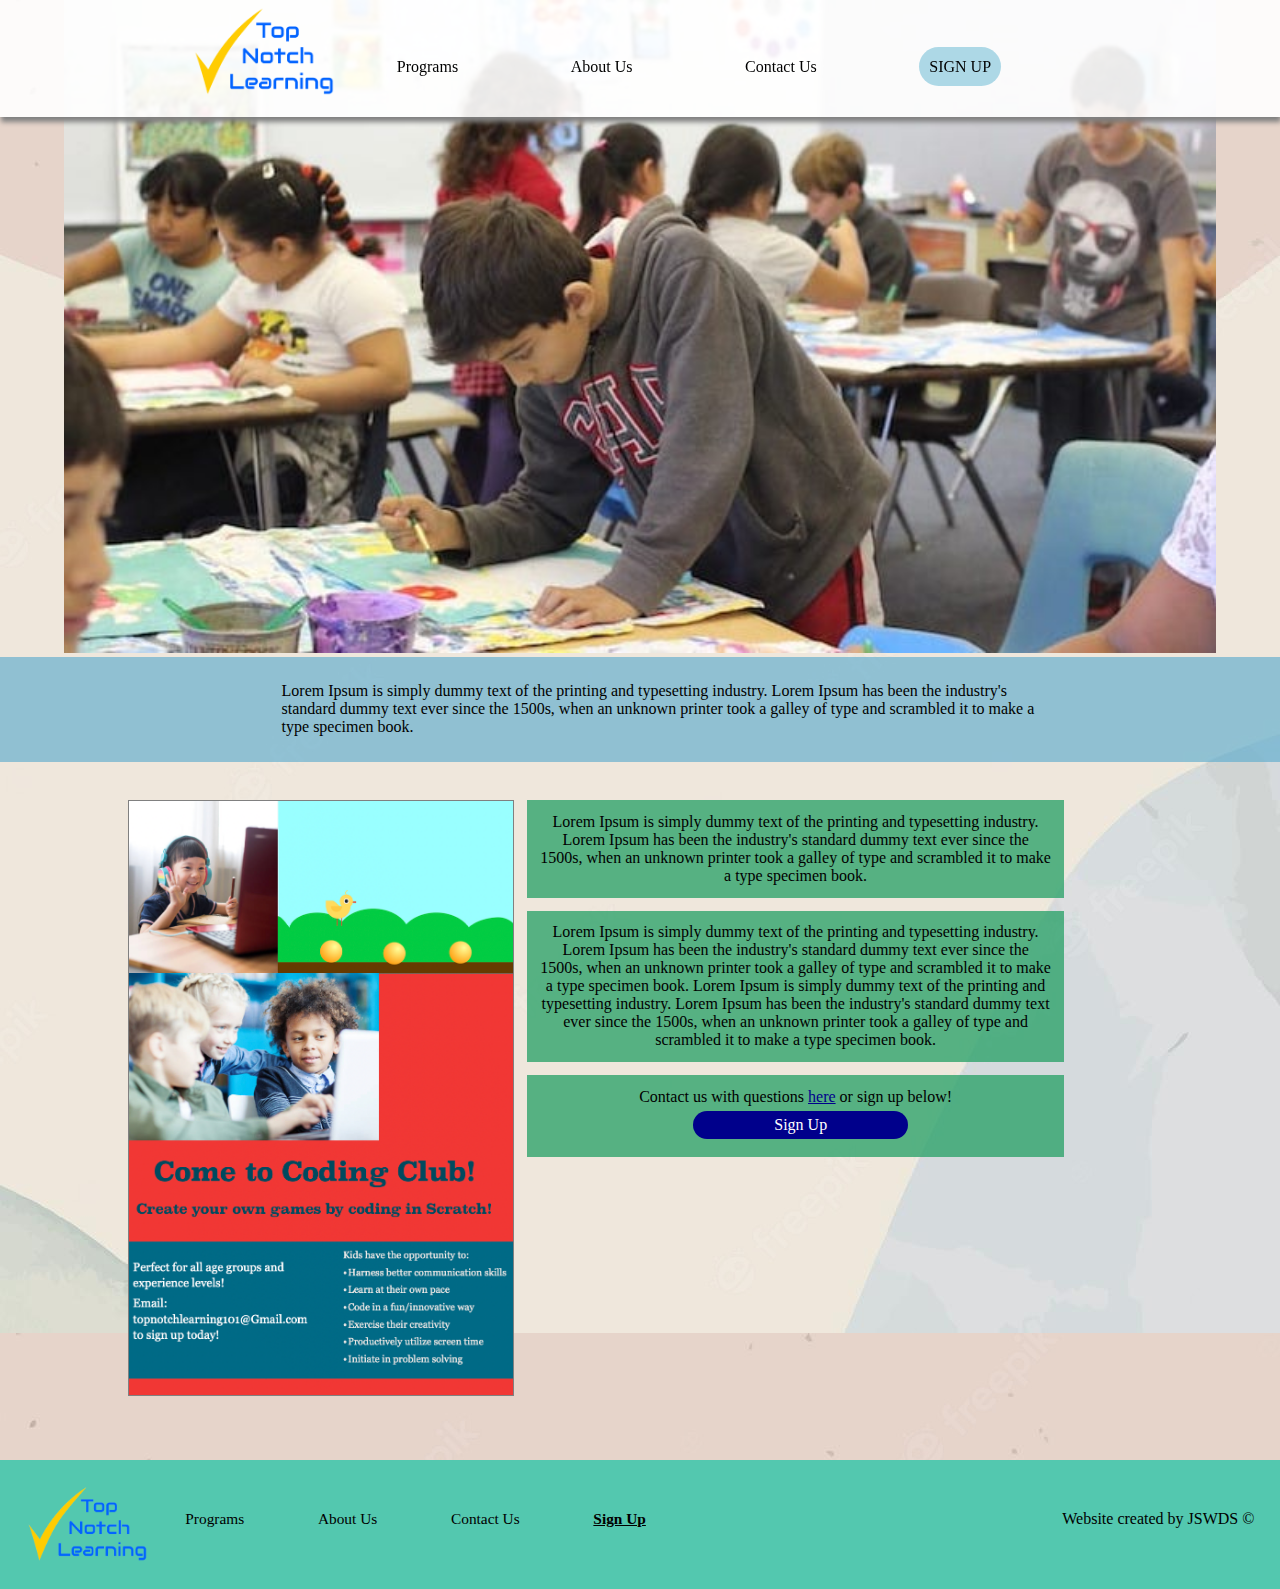
<file: top notch learning website/PR1.0/index.html>
<!DOCTYPE html>

<html>
    <head>
        <meta charset="utf-8">
        <meta http-equiv="X-UA-Compatible" content="IE=edge">
        <title></title>
        <meta name="description" content="">
        <meta name="viewport" content="width=device-width, initial-scale=1">
        <link rel="stylesheet" href="css/index.css">
        <link rel="stylesheet" href="css/reset.css">

        <div id="header-container">
            <div id="header-block">
                <div id="logo">
                   <a href="index.html"> <img src="images/index/logo.png"> </a>
                </div>
                <div id="link-container">
                    <div class="header-link">
                        <a href="programs.html">Programs</a>
                    </div>
                    <div class="header-link">
                        <a href="about-us.html">About Us</a>
                    </div>
                    <div class="header-link">
                        <a href="contact-us.html">Contact Us</a>
                    </div>
                    <div class="header-link" id="sign-up-link">
                        <a href="sign-up.html">SIGN UP</a>
                    </div>
                </div>
            </div>
        </div>

    </head>
    <body style="background-image: url('images/backgrounds/background-index.jpeg');">

        <div id="body-container">
            <div id="home-page-image">
                <img src="images/index/classroom.jpeg">
            </div>
            <div id="content-filler-container">
                <div id="content-filler-1">
                    Lorem Ipsum is simply dummy text of the printing and typesetting 
                    industry. Lorem Ipsum has been the industry's standard dummy text 
                    ever since the 1500s, when an unknown printer took a galley of type 
                    and scrambled it to make a type specimen book.
                </div>
            </div>
            <div id="flyer-container">
                <image id="flyer" src="images/index/scratch-flyer.png">
                <div class="flyer-text" id="flyer-top">
                    Lorem Ipsum is simply dummy text of the printing and typesetting 
                    industry. Lorem Ipsum has been the industry's standard dummy text 
                    ever since the 1500s, when an unknown printer took a galley of type 
                    and scrambled it to make a type specimen book.
                </div> 
                <div class="flyer-text">
                    Lorem Ipsum is simply dummy text of the printing and typesetting 
                    industry. Lorem Ipsum has been the industry's standard dummy text 
                    ever since the 1500s, when an unknown printer took a galley of type 
                    and scrambled it to make a type specimen book. Lorem Ipsum is simply
                     dummy text of the printing and typesetting 
                    industry. Lorem Ipsum has been the industry's standard dummy text 
                    ever since the 1500s, when an unknown printer took a galley of type 
                    and scrambled it to make a type specimen book.
                </div> 
                <div class="flyer-text">
                    Contact us with questions <a href="contact-us.html">here</a> or sign up below!
                    <a href="sign-up.html" id="flyer-sign-up"> Sign Up </a>
                </div> 
            </div>
        </div>
    </body>

    <footer>
        <div id="footer-container">
            <div id="footer-content">
                <div id="footer-credits"> Website created by JSWDS © </div>

                <div id="footer-link-container">
                    <div> <a href="index.html"> <img src="images/index/logo.png"> </a> </div>
                    <div class="footer-link"> <a href="programs.html"> Programs </a> </div>
                    <div class="footer-link"> <a href="about-us.html"> About Us </a> </div>
                    <div class="footer-link"> <a href="contact-us.html"> Contact Us </a> </div>
                    <div class="footer-link" id="footer-sign-up"> <a href="contact-us.html"> Sign Up </a> </div>
                </div>
            </div>
        </div>
    </footer>
</html>
</file>
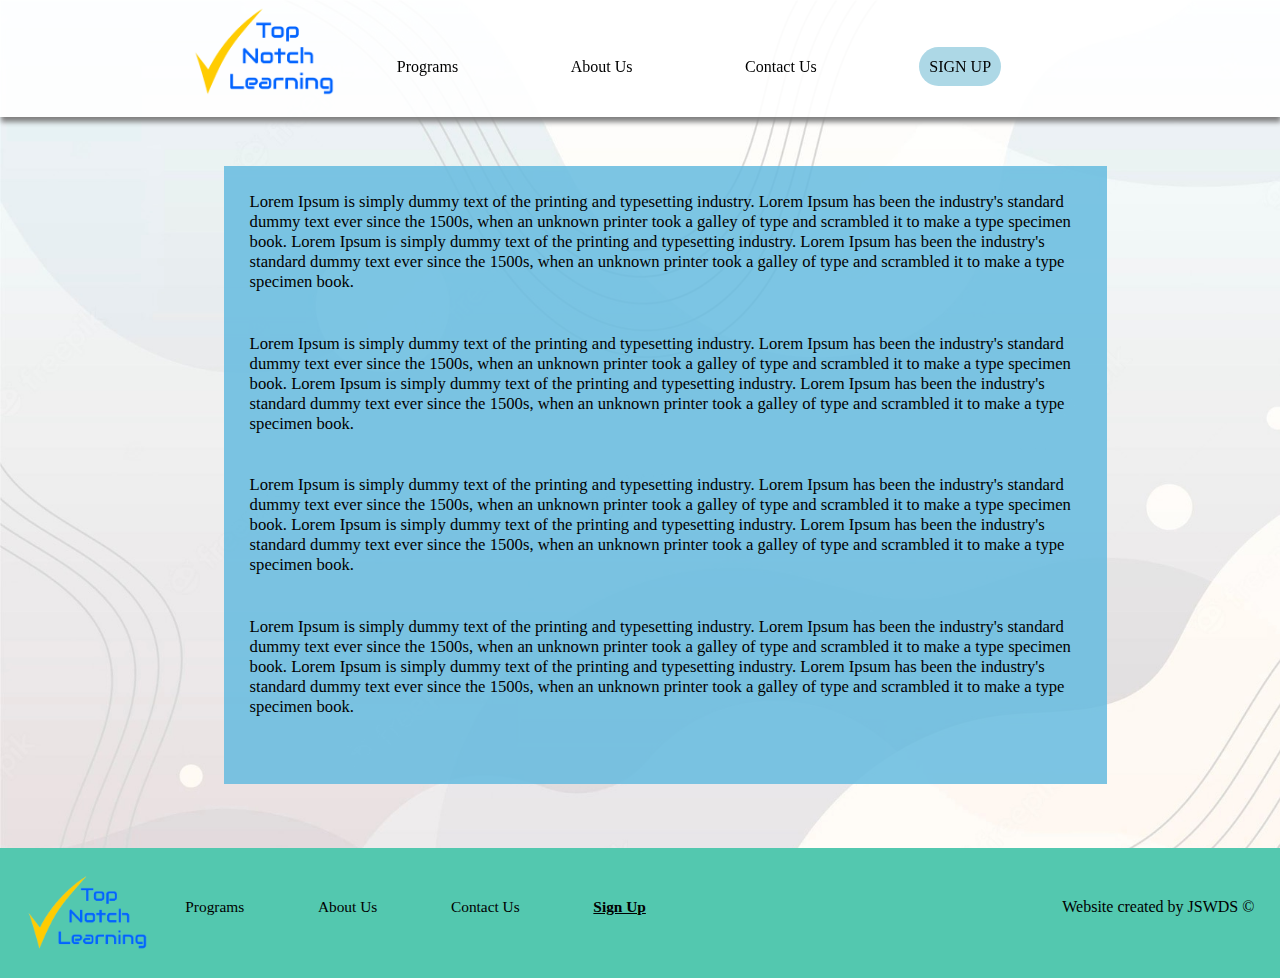
<file: top notch learning website/PR1.0/about-us.html>
<!DOCTYPE html>

<html>
    <head>
        <meta charset="utf-8">
        <meta http-equiv="X-UA-Compatible" content="IE=edge">
        <title></title>
        <meta name="description" content="">
        <meta name="viewport" content="width=device-width, initial-scale=1">
        <link rel="stylesheet" href="css/index.css">
        <link rel="stylesheet" href="css/reset.css">

        <div id="header-container">
            <div id="header-block">
                <div id="logo">
                   <a href="index.html"> <img src="images/index/logo.png"> </a>
                </div>
                <div id="link-container">
                    <div class="header-link">
                        <a href="programs.html">Programs</a>
                    </div>
                    <div class="header-link">
                        <a href="about-us.html">About Us</a>
                    </div>
                    <div class="header-link">
                        <a href="contact-us.html">Contact Us</a>
                    </div>
                    <div class="header-link" id="sign-up-link">
                        <a href="sign-up.html">SIGN UP</a>
                    </div>
                </div>
            </div>
        </div>

    </head>

    <body style="background-image: url('images/backgrounds/background-2.jpeg'); background-size: cover;">
        <div id="about-us-container">
            <div id="about-us-content">
                <div class="about-us-section">
                    Lorem Ipsum is simply dummy text of the printing and typesetting 
                    industry. Lorem Ipsum has been the industry's standard dummy text 
                    ever since the 1500s, when an unknown printer took a galley of type 
                    and scrambled it to make a type specimen book. Lorem Ipsum is simply
                     dummy text of the printing and typesetting 
                    industry. Lorem Ipsum has been the industry's standard dummy text 
                    ever since the 1500s, when an unknown printer took a galley of type 
                    and scrambled it to make a type specimen book.
                </div>
                <div class="about-us-section">
                    Lorem Ipsum is simply dummy text of the printing and typesetting 
                    industry. Lorem Ipsum has been the industry's standard dummy text 
                    ever since the 1500s, when an unknown printer took a galley of type 
                    and scrambled it to make a type specimen book. Lorem Ipsum is simply
                     dummy text of the printing and typesetting 
                    industry. Lorem Ipsum has been the industry's standard dummy text 
                    ever since the 1500s, when an unknown printer took a galley of type 
                    and scrambled it to make a type specimen book.
                </div>
                <div class="about-us-section">
                    Lorem Ipsum is simply dummy text of the printing and typesetting 
                    industry. Lorem Ipsum has been the industry's standard dummy text 
                    ever since the 1500s, when an unknown printer took a galley of type 
                    and scrambled it to make a type specimen book. Lorem Ipsum is simply
                     dummy text of the printing and typesetting 
                    industry. Lorem Ipsum has been the industry's standard dummy text 
                    ever since the 1500s, when an unknown printer took a galley of type 
                    and scrambled it to make a type specimen book.
                </div>
                <div class="about-us-section">
                    Lorem Ipsum is simply dummy text of the printing and typesetting 
                    industry. Lorem Ipsum has been the industry's standard dummy text 
                    ever since the 1500s, when an unknown printer took a galley of type 
                    and scrambled it to make a type specimen book. Lorem Ipsum is simply
                     dummy text of the printing and typesetting 
                    industry. Lorem Ipsum has been the industry's standard dummy text 
                    ever since the 1500s, when an unknown printer took a galley of type 
                    and scrambled it to make a type specimen book.
                </div>
            </div>
        </div>
    </body>

    <footer>
        <div id="footer-container">
            <div id="footer-content">
                <div id="footer-credits"> Website created by JSWDS © </div>

                <div id="footer-link-container">
                    <div> <a href="index.html"> <img src="images/index/logo.png"> </a> </div>
                    <div class="footer-link"> <a href="programs.html"> Programs </a> </div>
                    <div class="footer-link"> <a href="about-us.html"> About Us </a> </div>
                    <div class="footer-link"> <a href="contact-us.html"> Contact Us </a> </div>
                    <div class="footer-link" id="footer-sign-up"> <a href="contact-us.html"> Sign Up </a> </div>
                </div>
            </div>
        </div>
    </footer>

</html>
</file>
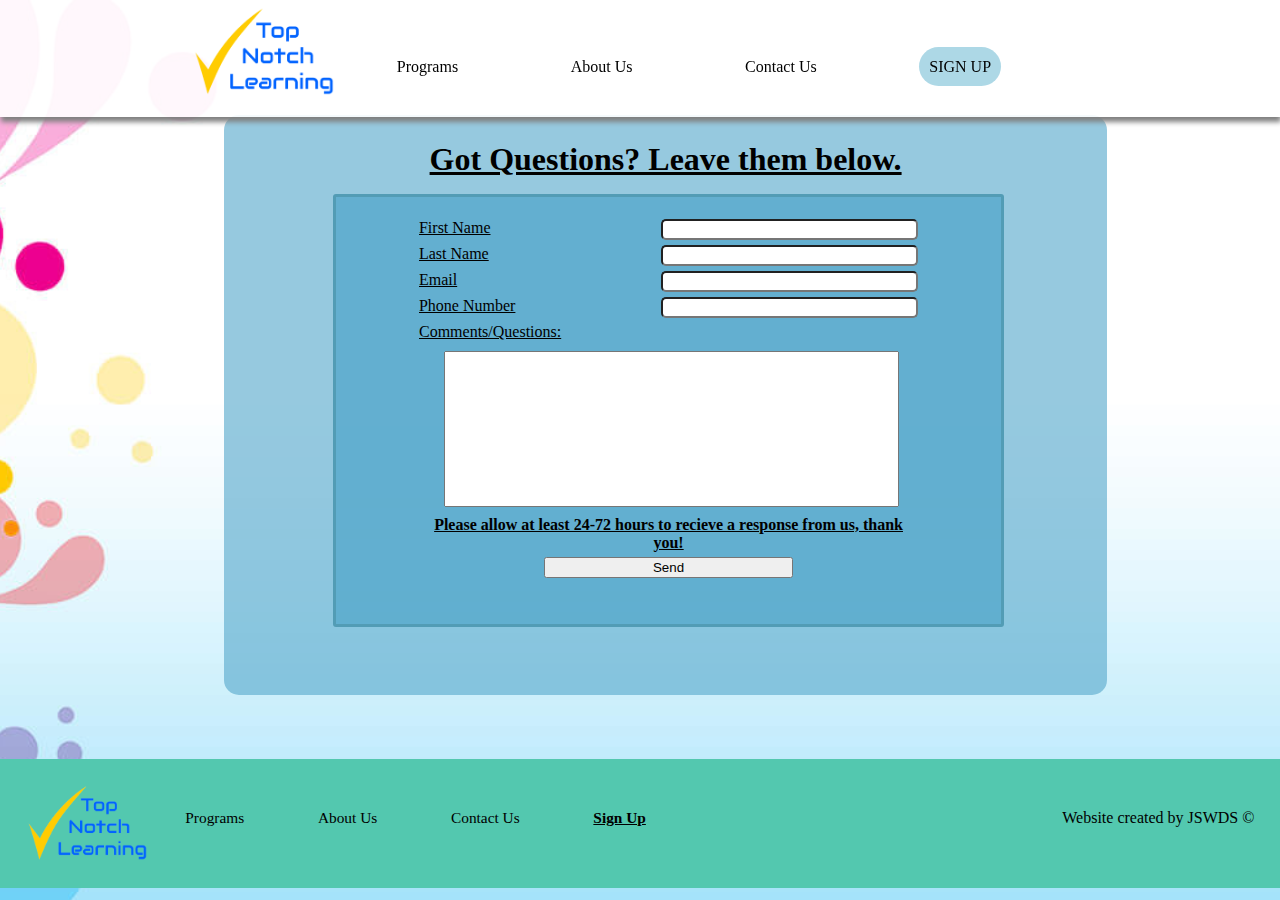
<file: top notch learning website/PR1.0/contact-us.html>
<!DOCTYPE html>

<html id="contact-us-page" style="background-image: url('images/backgrounds/background.png');">
    <head>
        <meta charset="utf-8">
        <meta http-equiv="X-UA-Compatible" content="IE=edge">
        <title></title>
        <meta name="description" content="">
        <meta name="viewport" content="width=device-width, initial-scale=1">
        <link rel="stylesheet" href="css/index.css">
        <link rel="stylesheet" href="css/reset.css">

        <div id="header-container">
            <div id="header-block">
                <div id="logo">
                   <a href="index.html"> <img src="images/index/logo.png"> </a>
                </div>
                <div id="link-container">
                    <div class="header-link">
                        <a href="programs.html">Programs</a>
                    </div>
                    <div class="header-link">
                        <a href="about-us.html">About Us</a>
                    </div>
                    <div class="header-link">
                        <a href="contact-us.html">Contact Us</a>
                    </div>
                    <div class="header-link" id="sign-up-link">
                        <a href="sign-up.html">SIGN UP</a>
                    </div>
                </div>
            </div>
        </div>

    </head>

    <body>
        <div id="contact-us-container">
            <div id="contact-us-content">
                <div class="contact-us-section">
                    <div id="contact-us-subcontent-container">
                        <div id="contact-us-subcontent">
                            <h1> Got Questions? Leave them below. </h1>
                        </div>
                    </div>

                    <form name="contact" netlify id="contact-us-form">
                        <p>
                          <label> First Name <input type="text" name="first-name" /></label>
                        </p>
                        <p>
                            <label> Last Name <input type="text" name="last-name" /></label>
                          </p>
                        <p>
                          <label> Email <input type="email" name="email" /></label>
                        </p>
                        <p>
                            <label> Phone Number <input type="text" name="phone-number" /></label>
                        </p>
                        <p>
                            <label>Comments/Questions:<textarea rows="10" cols="15" name="comments"> </textarea></label>
                        </p>
                        <p id="additional-comments">
                            Please allow at least 24-72 hours to recieve a response from us, thank you!
                        </p>
                        <p>
                          <button type="submit"> Send </button>
                        </p>
                      </form>
                </div>
            </div>
        </div>
    </body>

    <footer>
        <div id="footer-container">
            <div id="footer-content">
                <div id="footer-credits"> Website created by JSWDS © </div>

                <div id="footer-link-container">
                    <div> <a href="index.html"> <img src="images/index/logo.png"> </a> </div>
                    <div class="footer-link"> <a href="programs.html"> Programs </a> </div>
                    <div class="footer-link"> <a href="about-us.html"> About Us </a> </div>
                    <div class="footer-link"> <a href="contact-us.html"> Contact Us </a> </div>
                    <div class="footer-link" id="footer-sign-up"> <a href="contact-us.html"> Sign Up </a> </div>
                </div>
            </div>
        </div>
    </footer>

</html>
</file>
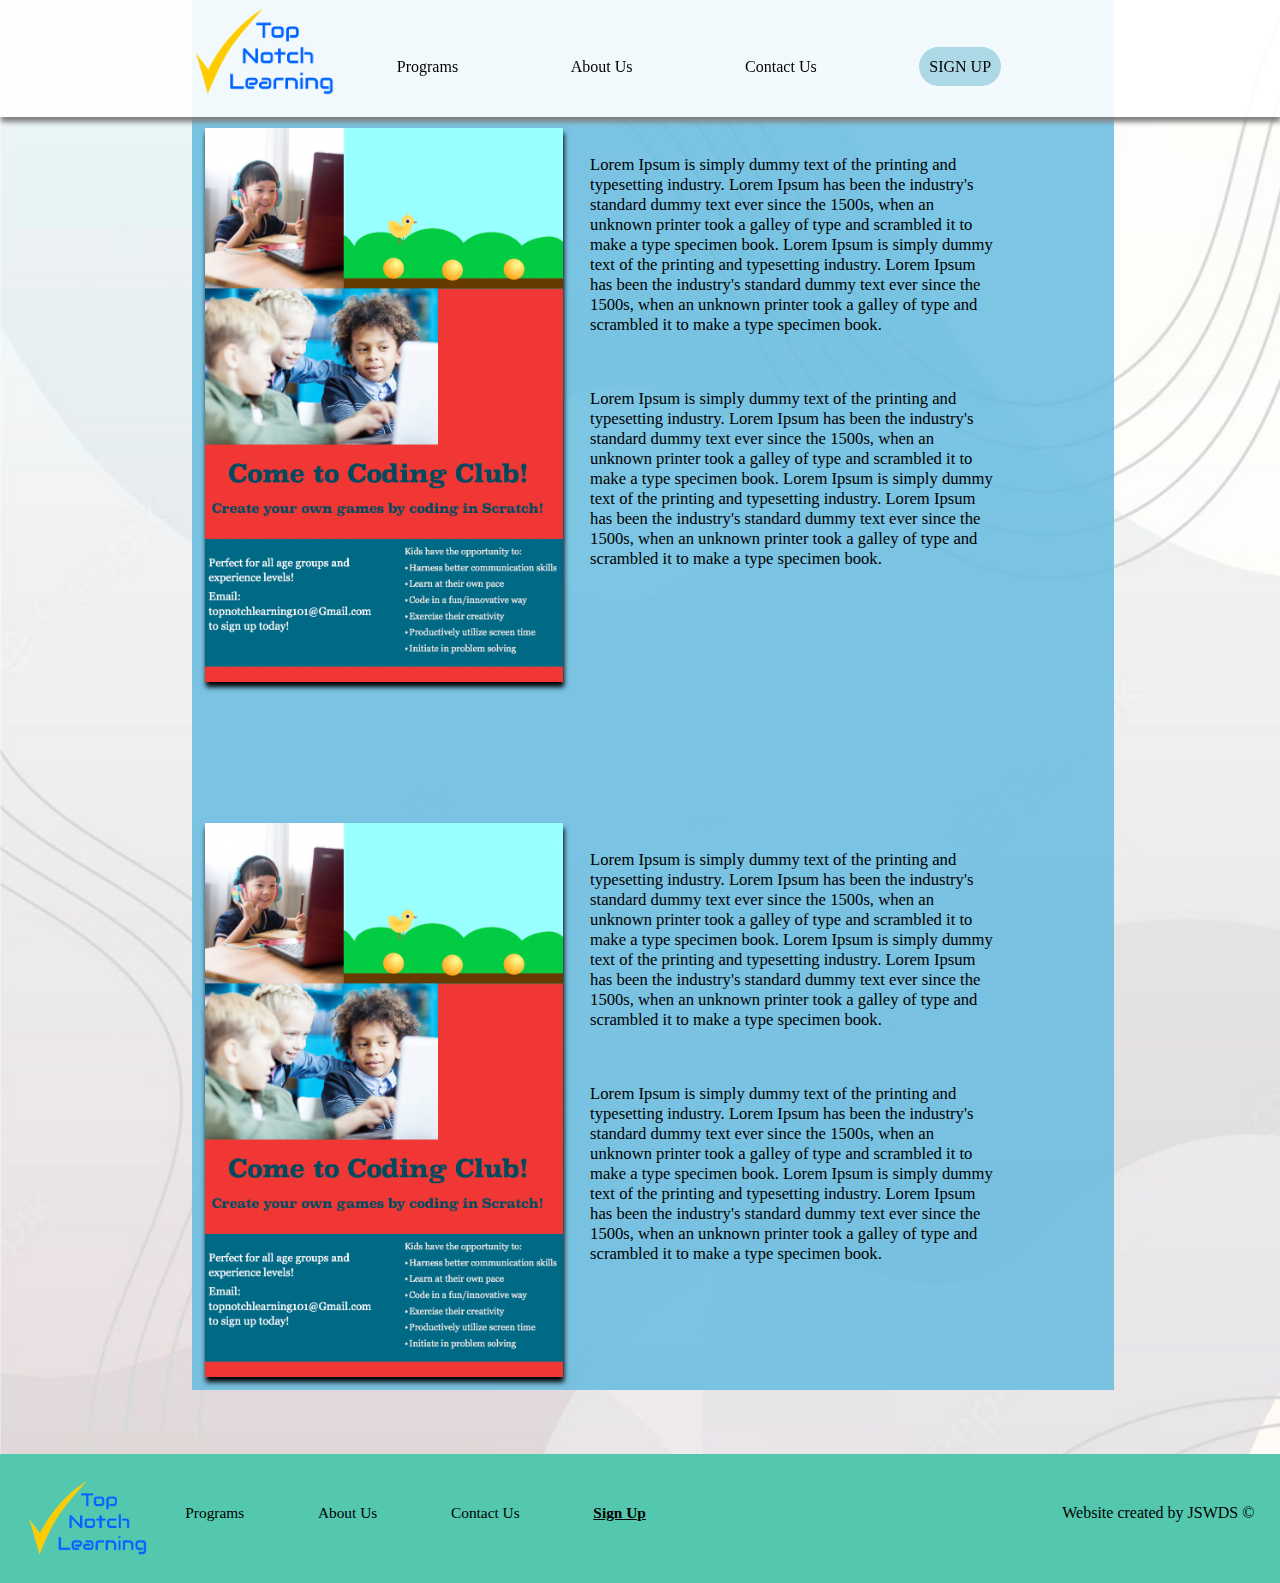
<file: top notch learning website/PR1.0/programs.html>
<!DOCTYPE html>

<html>
    <head>
        <meta charset="utf-8">
        <meta http-equiv="X-UA-Compatible" content="IE=edge">
        <title></title>
        <meta name="description" content="">
        <meta name="viewport" content="width=device-width, initial-scale=1">
        <link rel="stylesheet" href="css/index.css">
        <link rel="stylesheet" href="css/reset.css">

        <div id="header-container">
            <div id="header-block">
                <div id="logo">
                   <a href="index.html"> <img src="images/index/logo.png"> </a>
                </div>
                <div id="link-container">
                    <div class="header-link">
                        <a href="programs.html">Programs</a>
                    </div>
                    <div class="header-link">
                        <a href="about-us.html">About Us</a>
                    </div>
                    <div class="header-link">
                        <a href="contact-us.html">Contact Us</a>
                    </div>
                    <div class="header-link" id="sign-up-link">
                        <a href="sign-up.html">SIGN UP</a>
                    </div>
                </div>
            </div>
        </div>

    </head>

    <body style="background-image: url('images/backgrounds/background-2.jpeg'); background-size: cover;">
        <div id="program-body-container">
            <div id="program-body">
                <div class="program-image">
                    <img src="images/index/scratch-flyer.png">
                </div>
                <div class="program-details">
                    Lorem Ipsum is simply dummy text of the printing and typesetting 
                    industry. Lorem Ipsum has been the industry's standard dummy text 
                    ever since the 1500s, when an unknown printer took a galley of type 
                    and scrambled it to make a type specimen book. Lorem Ipsum is simply
                     dummy text of the printing and typesetting 
                    industry. Lorem Ipsum has been the industry's standard dummy text 
                    ever since the 1500s, when an unknown printer took a galley of type 
                    and scrambled it to make a type specimen book.
                </div>
                <div class="program-details">
                    Lorem Ipsum is simply dummy text of the printing and typesetting 
                    industry. Lorem Ipsum has been the industry's standard dummy text 
                    ever since the 1500s, when an unknown printer took a galley of type 
                    and scrambled it to make a type specimen book. Lorem Ipsum is simply
                     dummy text of the printing and typesetting 
                    industry. Lorem Ipsum has been the industry's standard dummy text 
                    ever since the 1500s, when an unknown printer took a galley of type 
                    and scrambled it to make a type specimen book.
                </div>
            </div>
            <div id="program-body">
                <div class="program-image">
                    <img src="images/index/scratch-flyer.png">
                </div>
                <div class="program-details">
                    Lorem Ipsum is simply dummy text of the printing and typesetting 
                    industry. Lorem Ipsum has been the industry's standard dummy text 
                    ever since the 1500s, when an unknown printer took a galley of type 
                    and scrambled it to make a type specimen book. Lorem Ipsum is simply
                     dummy text of the printing and typesetting 
                    industry. Lorem Ipsum has been the industry's standard dummy text 
                    ever since the 1500s, when an unknown printer took a galley of type 
                    and scrambled it to make a type specimen book.
                </div>
                <div class="program-details">
                    Lorem Ipsum is simply dummy text of the printing and typesetting 
                    industry. Lorem Ipsum has been the industry's standard dummy text 
                    ever since the 1500s, when an unknown printer took a galley of type 
                    and scrambled it to make a type specimen book. Lorem Ipsum is simply
                     dummy text of the printing and typesetting 
                    industry. Lorem Ipsum has been the industry's standard dummy text 
                    ever since the 1500s, when an unknown printer took a galley of type 
                    and scrambled it to make a type specimen book.
                </div>
            </div>
        </div>
    </body>

    <footer>
        <div id="footer-container">
            <div id="footer-content">
                <div id="footer-credits"> Website created by JSWDS © </div>

                <div id="footer-link-container">
                    <div> <a href="index.html"> <img src="images/index/logo.png"> </a> </div>
                    <div class="footer-link"> <a href="programs.html"> Programs </a> </div>
                    <div class="footer-link"> <a href="about-us.html"> About Us </a> </div>
                    <div class="footer-link"> <a href="contact-us.html"> Contact Us </a> </div>
                    <div class="footer-link" id="footer-sign-up"> <a href="contact-us.html"> Sign Up </a> </div>
                </div>
            </div>
        </div>
    </footer>

</html>
</file>
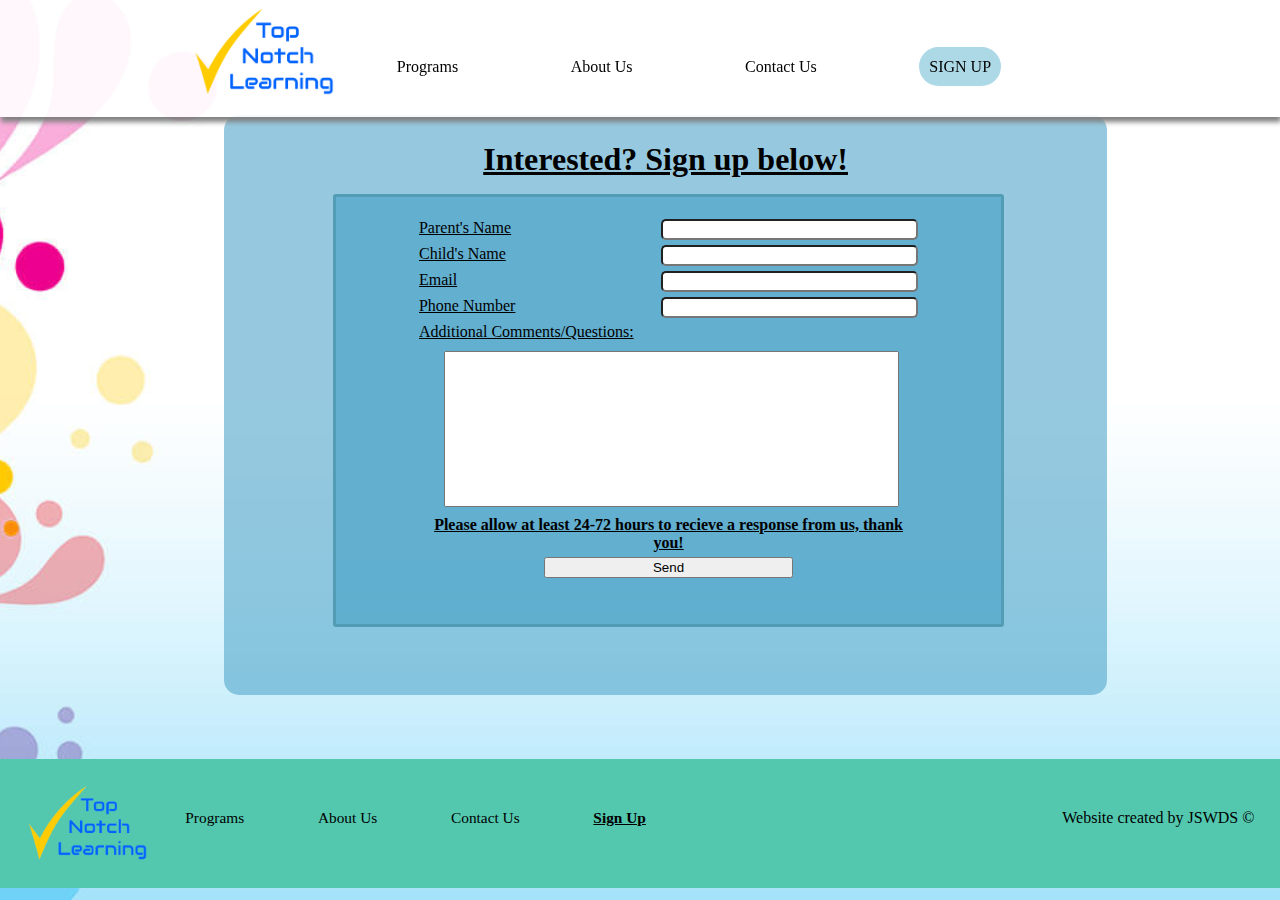
<file: top notch learning website/PR1.0/sign-up.html>
<!DOCTYPE html>

<html style="background-image: url('images/backgrounds/background.png');">
    <head>
        <meta charset="utf-8">
        <meta http-equiv="X-UA-Compatible" content="IE=edge">
        <title></title>
        <meta name="description" content="">
        <meta name="viewport" content="width=device-width, initial-scale=1">
        <link rel="stylesheet" href="css/index.css">
        <link rel="stylesheet" href="css/reset.css">

        <div id="header-container">
            <div id="header-block">
                <div id="logo">
                   <a href="index.html"> <img src="images/index/logo.png"> </a>
                </div>
                <div id="link-container">
                    <div class="header-link">
                        <a href="programs.html">Programs</a>
                    </div>
                    <div class="header-link">
                        <a href="about-us.html">About Us</a>
                    </div>
                    <div class="header-link">
                        <a href="contact-us.html">Contact Us</a>
                    </div>
                    <div class="header-link" id="sign-up-link">
                        <a href="sign-up.html">SIGN UP</a>
                    </div>
                </div>
            </div>
        </div>

    </head>

    <body>
        <div id="contact-us-container">
            <div id="contact-us-content">
                <div class="contact-us-section">
                    <div id="contact-us-subcontent-container">
                        <div id="contact-us-subcontent">
                            <h1> Interested? Sign up below! </h1>
                        </div>
                    </div>

                    <form name="contact" netlify id="contact-us-form">
                        <p>
                          <label> Parent's Name <input type="text" name="first-name" /></label>
                        </p>
                        <p>
                            <label> Child's Name <input type="text" name="last-name" /></label>
                          </p>
                        <p>
                          <label> Email <input type="email" name="email" /></label>
                        </p>
                        <p>
                            <label> Phone Number <input type="text" name="phone-number" /></label>
                        </p>
                        <p>
                            <label> Additional Comments/Questions:<textarea rows="10" cols="15" name="comments"> </textarea></label>
                        </p>
                        <p id="additional-comments">
                            Please allow at least 24-72 hours to recieve a response from us, thank you!
                        </p>
                        <p>
                          <button type="submit"> Send </button>
                        </p>
                      </form>
                </div>
            </div>
        </div>
    </body>

    <footer>
        <div id="footer-container">
            <div id="footer-content">
                <div id="footer-credits"> Website created by JSWDS © </div>

                <div id="footer-link-container">
                    <div> <a href="index.html"> <img src="images/index/logo.png"> </a> </div>
                    <div class="footer-link"> <a href="programs.html"> Programs </a> </div>
                    <div class="footer-link"> <a href="about-us.html"> About Us </a> </div>
                    <div class="footer-link"> <a href="contact-us.html"> Contact Us </a> </div>
                    <div class="footer-link" id="footer-sign-up"> <a href="contact-us.html"> Sign Up </a> </div>
                </div>
            </div>
        </div>
    </footer>

</html>
</file>
<file: top notch learning website/PR1.0/css/index.css>
/* ############################################## */

/* General CSS

/* ############################################## */

a {
    color: black;
    text-decoration: none;
}

a:hover {
    color: grey;
}

/* ############################################## */

/* Header Styling

/* ############################################## */

#header-container {
    width: 100%;
    overflow: auto;
    position: fixed;
    box-shadow: 1px 5px  5px grey;
    background-color: rgba(255, 255, 255, 0.9);
}

#header-block {
    width: 80%;
    margin: 0.5% 0 0 15%;
    overflow: auto;
}

.header-link {
    float: left;
    margin: 4% 4% 3% 5%;
    padding: 1%;
}

#sign-up-link {
    background-color: lightblue;
    border-radius: 20px;
}

#logo {
    width: 14%;
    float: left;
}

#logo img {
    width: 100%;
}

/* ############################################## */

/* Footer styling

/* ############################################## */

#footer-container {
    width: 100%;
    margin: 5% 0 0 0;
    background: rgb(83, 200, 175);
    overflow: auto;
}

#footer-link-container img {
    width: 10%;
    float: left;
    margin: 0 0 2% 0;
}

#footer-credits {
    float: right;
    margin-top: 2%;
}

#footer-content {
    padding: 2%;
}

.footer-link {
    margin: 2% 3%;
    padding: 0 0 3% 0;
    float: left;
    font-size: 1.2vw;
}

#footer-sign-up {
    text-decoration: underline;
    font-weight: bold;
}

/* ############################################## */

/* Index page styling

/* ############################################## */

#home-page-image img {
    width: 90%;
    margin-left: 5%;
}

#content-filler-container {
    width: 100%;
    background: rgba(90, 170, 205, 0.639);
    overflow: auto;
}

#content-filler-1 {
    width: 60%;
    margin-left: 20%;
    padding: 2%;
}

#flyer-container {
    overflow: auto;
    text-align: center;
}

#flyer-container img {
    width: 30%;
    margin: 3% 0 0 10%;
    border: 1px solid grey;
    float: left;
}

#flyer-top {
    margin-top: 3%; 
}

.flyer-text {
    float: left;
    width: 40%;
    background: rgba(40, 161, 103, 0.773);
    padding: 1%;
    margin: 1% 0 0 1%;
}

.flyer-text a {
    color: darkblue;
    text-decoration: underline;
}

.flyer-text a:hover {
    color: grey;
}

#flyer-sign-up {
    color: white;
    background: darkblue;
    border-radius: 20px;
    padding: 1%;
    text-decoration: none;
    display: block;
    width: 40%;
    margin: 1% 30%;
}

/* ############################################## */

/* Program page styling

/* ############################################## */

#program-body-container {
    width: 100%;
    font-size: 1.3vw;
}

#program-body {
    width: 70%;
    padding: 10% 1% 1% 1%;
    margin: 0 0 0 15%;
    overflow: auto;
    background:rgba(102, 187, 224, 0.853);
}

#program-body img {
    width: 40%;
    padding: 0 0 0 0;
    float: left;
    box-shadow: 1px 5px 5px black;
}

.program-details {
    float: left;
    width: 45%;
    padding: 3%;
}

/* ############################################## */

/* About us page styling

/* ############################################## */

#about-us-container {
    width: 100%;
    padding: 8% 0 0 0;
    font-size: 1.3vw;
}

#about-us-content {
    width: 65%;
    margin: 5% 0 0 17.5%;
    background:rgba(102, 187, 224, 0.853);
    padding: 2%;
}

.about-us-section {
    margin-bottom: 5%;
}

/* ############################################## */

/* Contact Us Styling

/* ############################################## */

#contact-us-page {
    background-image: url("images/contact-us/background-drawing.jpeg");
}

#contact-us-container {
    width: 100%;
    padding: 9% 0 0 0;
    text-decoration: underline;
}

#contact-us-content {
    width: 65%;
    margin-left: 17.5%;
    background: rgba(90, 170, 205, 0.639);
    padding: 2%;
    border-radius: 15px;
}

.contact-us-section {
    margin-bottom: 5%;
}

.contact-us-section h1 {
    text-align: center;
    margin-bottom: 2%;
}

#contact-us-form {
    width: 60%;
    overflow: auto;
    margin: 0 10%;
    padding: 2% 10% 5% 10%;
    background:rgba(90, 171, 205, 0.853);
    border: 3px solid rgb(82, 156, 181);
    border-radius: 3px;
}

#contact-us-form p {
    width: 100%;
    overflow: auto;
    margin: 1% 0;
}

#contact-us-form input {
    float: right;
    width: 50%;
    border-radius: 5px;
}

#contact-us-form button {
    width: 50%;
    margin: 0 25%;
}

#contact-us-form textarea {
    resize: none;
    width: 90%;
    margin: 2% 5% 0 5%;
}

/* ############################################## */

/* Sign Up Styling

/* ############################################## */

#additional-comments {
    text-align: center;
    font-weight: bold;
}

/* ############################################## */

/* Media Query Styling

/* ############################################## */

/* # Phone # 
@media only screen and (max-width:320px) {
    
}

*/

/* # Tablet # */
@media only screen and (min-width:321px) and (max-width:768px) {
    
    /* Header Styling */

    #header-block {
        width: 80%;
        margin: 0.5% 0 0 10%;
        overflow: auto;
    }
    
    .header-link {
        float: left;
        margin: 2%;
        padding: 1%;
        font-size: 3vw;
    }

    #logo {
        width: 14%;
        float: left;
    }

    /* Footer Styling */

    .footer-link {
        font-size: 2.5vw;
        margin: 2% 2%;
    }

    #footer-credits {
        font-size: 2vw;
    }

    /* Index page styling */

    #content-filler-container {
        font-size: 3vw;
    }

    #flyer-container img {
        width: 80%;
        margin: 3% 0 0 10%;
        border: 1px solid grey;
        float: left;
    }

    .flyer-text {
        width: 80%;
        font-size: 3vw;
        padding: 1%;
        margin: 1% 0 0 10%;
    }

    /* Programs page styling */

    #program-body img {
        width: 100%;
        padding: 0 0 0 0;
        float: left;
        box-shadow: 1px 5px 5px black;
    }
    
    .program-details {
        float: left;
        width: 92%;
        padding: 3%;
        font-size: 2.5vw;
    }

    /* About us page styling */

    #about-us-content {
        width: 80%;
        margin-left: 8%;
        font-size: 2.8vw;
    }

    /* Contact us page styling */

    #contact-us-content {
        width: 80%;
        margin: 5% 0 0 10%;
    }

}
</file>
